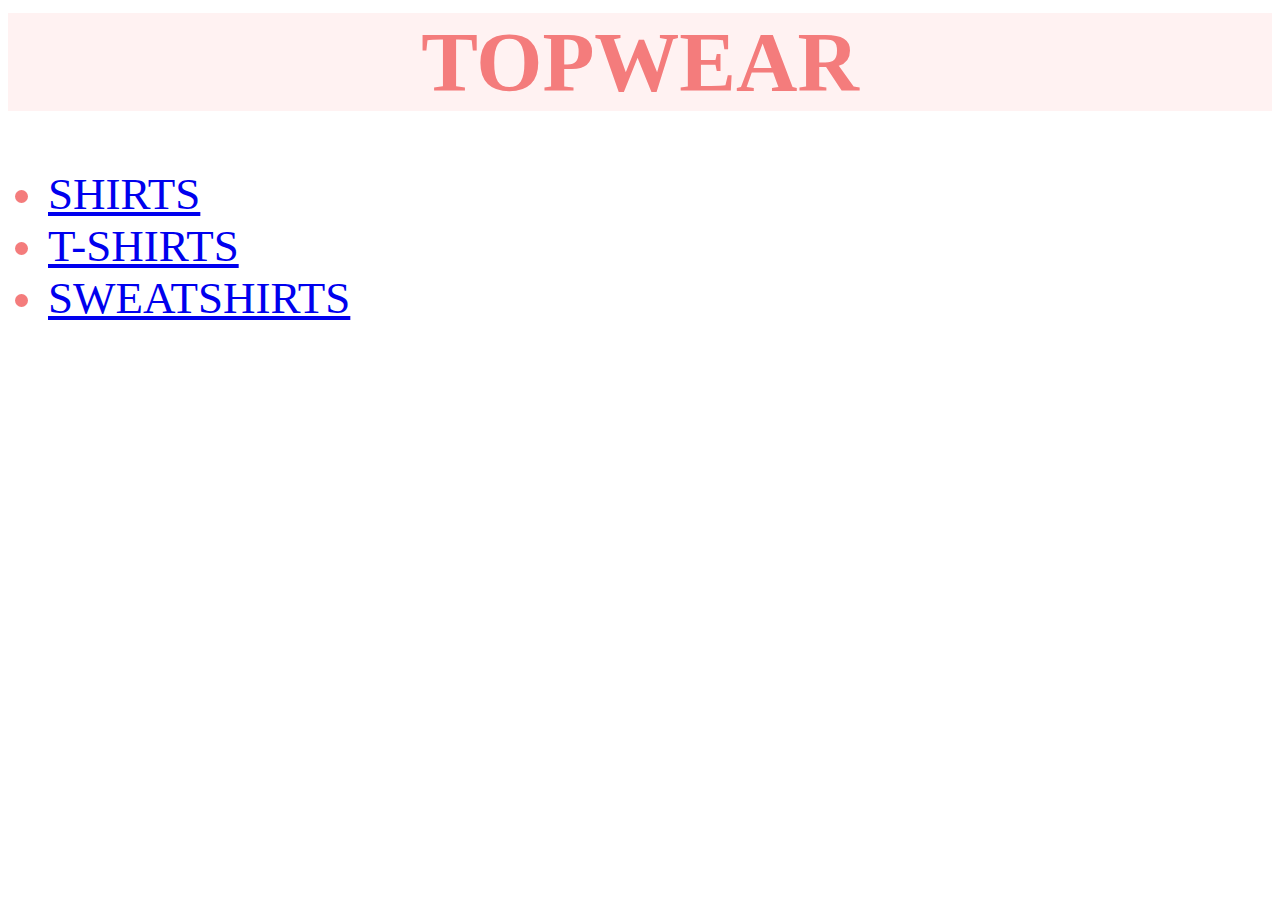
<file: Mtopwear.html>
<!DOCTYPE html>
<html lang="en" dir="ltr">
  <head>
    <meta charset="utf-8">
    <title>topwear</title>
    <link rel="stylesheet" href="MSTYLES.css">
  </head>
  <body>
    <div class="heading">
      <h1>TOPWEAR</h1>
    </div>

    <Ul>
      <li><a href="shirts.html
        ">SHIRTS</a></li>
        <li><a href="t-shirts.html
          ">T-SHIRTS</a></li>
          <li><a href="sweatshirts.html
            ">SWEATSHIRTS</a></li>




    </Ul>

  </body>
</html>
</file>
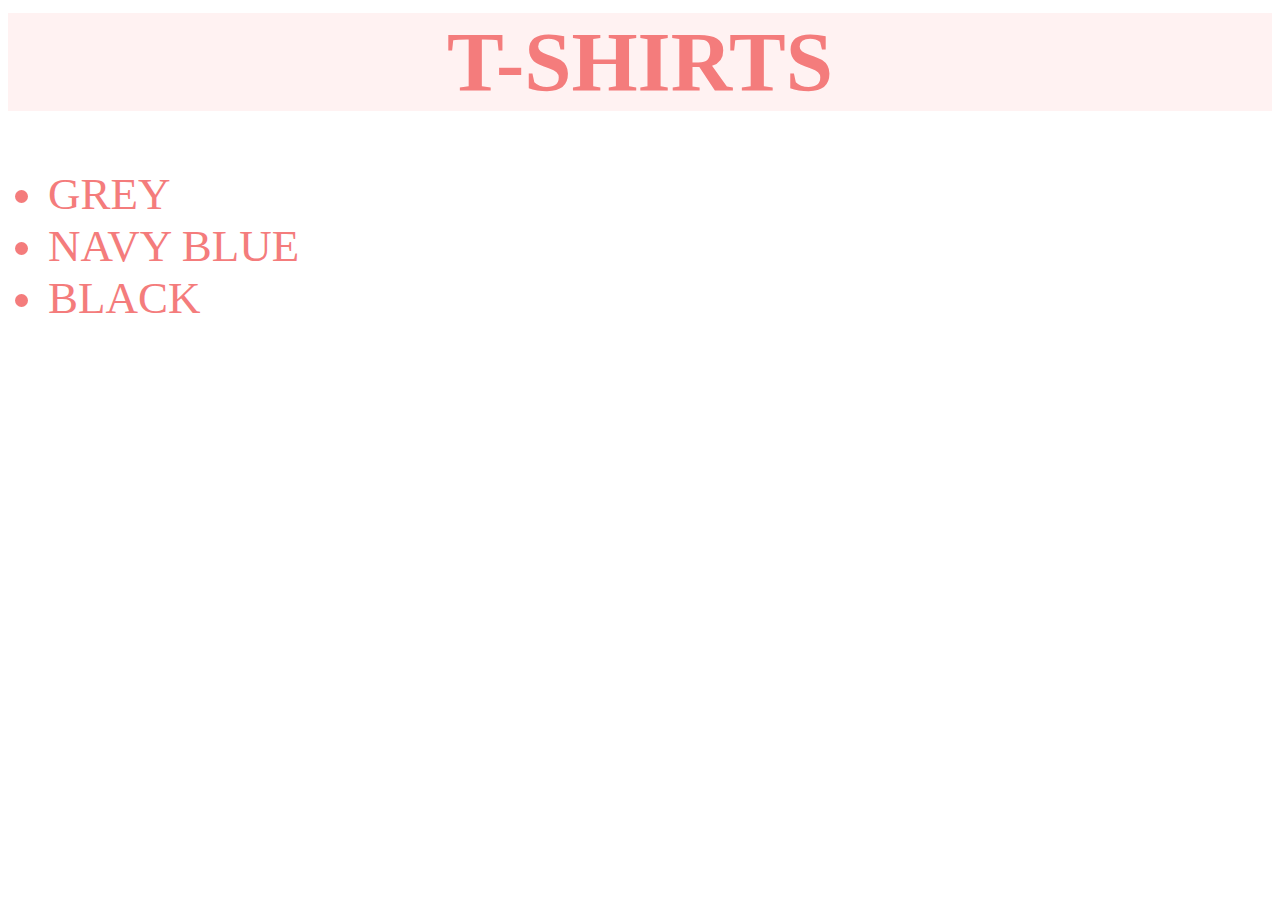
<file: T-SHIRTS.html>
<!DOCTYPE html>
<html lang="en" dir="ltr">
  <head>
    <meta charset="utf-8">
    <title></title>

    <link rel="stylesheet" href="MSTYLES.css">
  </head>
  <body>
    <div class="heading">
      <h1>T-SHIRTS</h1>
    </div>

    <Ul>
      <li>GREY</li>
        <li>NAVY BLUE</li>
          <li>BLACK</li>


    

    </Ul>


  </body>
</html>
</file>
<file: MSTYLES.css>
.heading {
  background-color: #FFF2F2;
  margin-bottom: 40px;
}


ul{
  color: #F47C7C;
  font-size: 45PX;
}


h1 {
  color: #F47C7C;
  text-align: center;
  font-size: 85px;
  margin-top: 1%;
}


.footwear{
  width: 33%;
  display: inline-block;

}

.apparel{
  width:33%;
  display: inline-block;

}

.sunglasses{
  width:33%;
  display: inline-block;

}

.TOPWEAR{
  width:40%;
  display: inline-block;

}

.BOTTOMWEAR{
  width:40%;
  display: inline-block;

}




.SANDEL{
  width:30%;
  display: inline-block;

}



.FLIPFLOPS{
  width:30%;
  display: inline-block;

}



.SHOES{
  width:30%;
  display: inline-block;

}


.TOPWEARimg{
  width: 70%;
}

.BOTTOMWEARimg{
  width: 70%;
}



.SHOESimg{
  width: 70%;
}



.FLIPFLOPSimg{
  width: 70%;
}


.SANDELimg{
  width: 90%;
}



.footwearimg{
  width: 70%;
}



.sunglassesimg{
  width: 70%;
}
</file>
